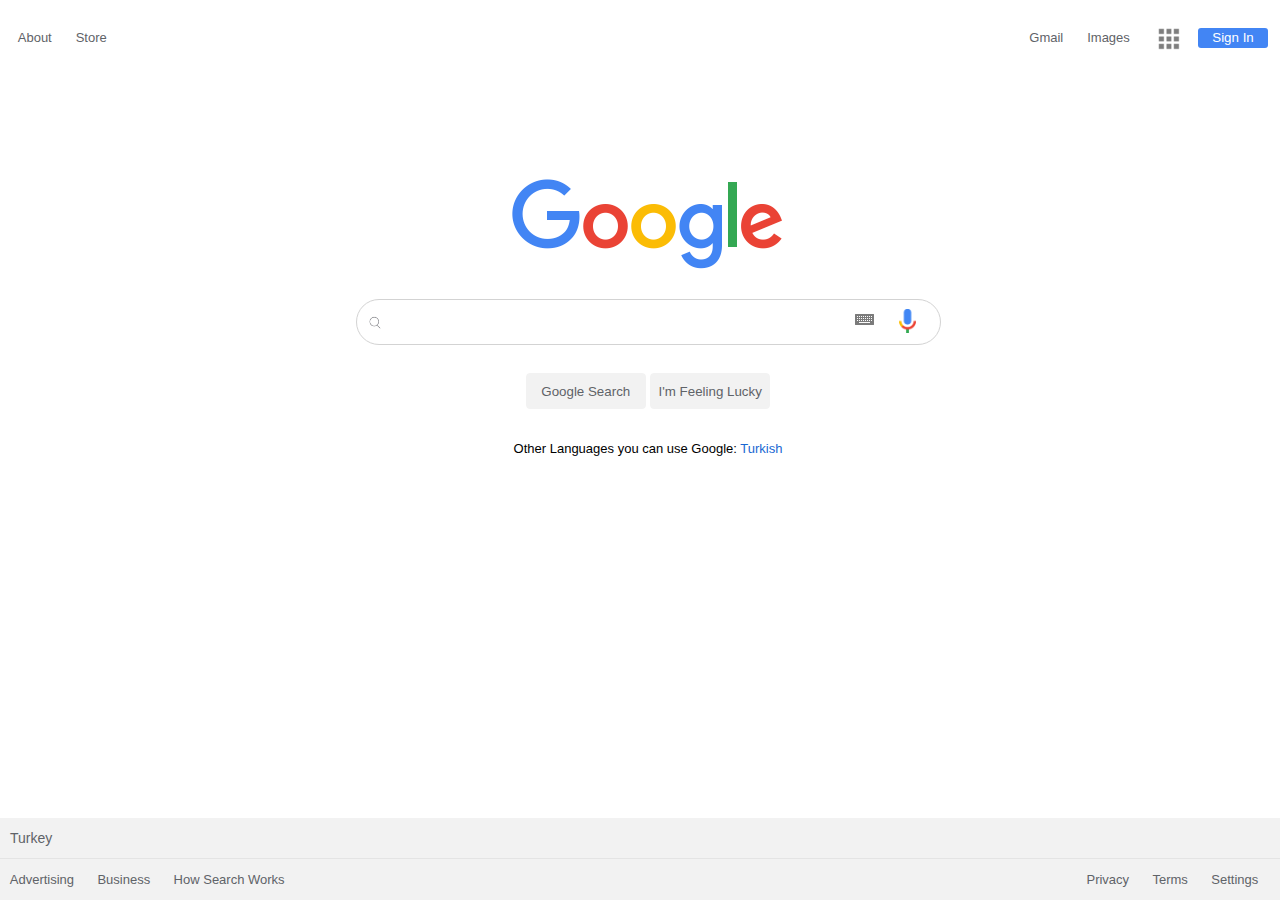
<file: index.html>
<!DOCTYPE html>
<html lang="en">
<head>
    <meta charset="UTF-8">
    <meta name="viewport" content="width=device-width, initial-scale=1.0">
    <title>Google Landing Page</title>
    <link rel="stylesheet" href="index.css">
    <link rel="shortcut icon" href="./images/gfavicon.png" type="image/png">
</head>
<body>
    <header class="clearfix">
        <ul class="header-left">
            <li><a href="#">About</a></li>
            <li><a href="#">Store</a></li>
        </ul>
        <ul class="header-right">
            <li> <a href="#">Gmail</a> </li>
            <li> <a href="#">Images</a> </li>
            <li> <a href="#"> <img src="./images/appicon.png" alt="Application-Image" id="appicon"> </a> </li>
            <li> <button id="sign-in-btn">Sign In</button> </li>
        </ul>
    </header>
    <main>
        <img id="google-logo" src="./images/googlelogo.png" alt="google-logo">
        <div class="searchbar">
            <img id="mag" src="./images/magnifying_glass.jpg" alt="magnify-glass">
            <input id="search" type="search" name="search">
            <img id="keyboard" src="./images/keyboard.png" alt="keyboard">
            <img id="microphone" src="./images/google_microphone.png" alt="microphone">
        </div>
        <div class="btn-container">
            <button id="btn1" type="button" name="button">Google Search</button>
            <button id="btn2" type="button" name="button">I'm Feeling Lucky</button>
        </div>
        <div class="lang">
            <p id="language">Other Languages you can use Google: <a href="#">Turkish</a> </p>
        </div>
    </main>
    <footer>
        <div class="country">Turkey</div>
        <ul class="footer-left">
            <li><a href="#">Advertising</a></li>
            <li><a href="#">Business</a></li>
            <li><a href="#">How Search Works</a></li>
        </ul>
        <ul class="footer-right">
            <li><a href="#">Privacy</a></li>
            <li><a href="#">Terms</a></li>
            <li><a href="#">Settings</a></li>
        </ul>
    </footer>
</body>
</html>
</file>
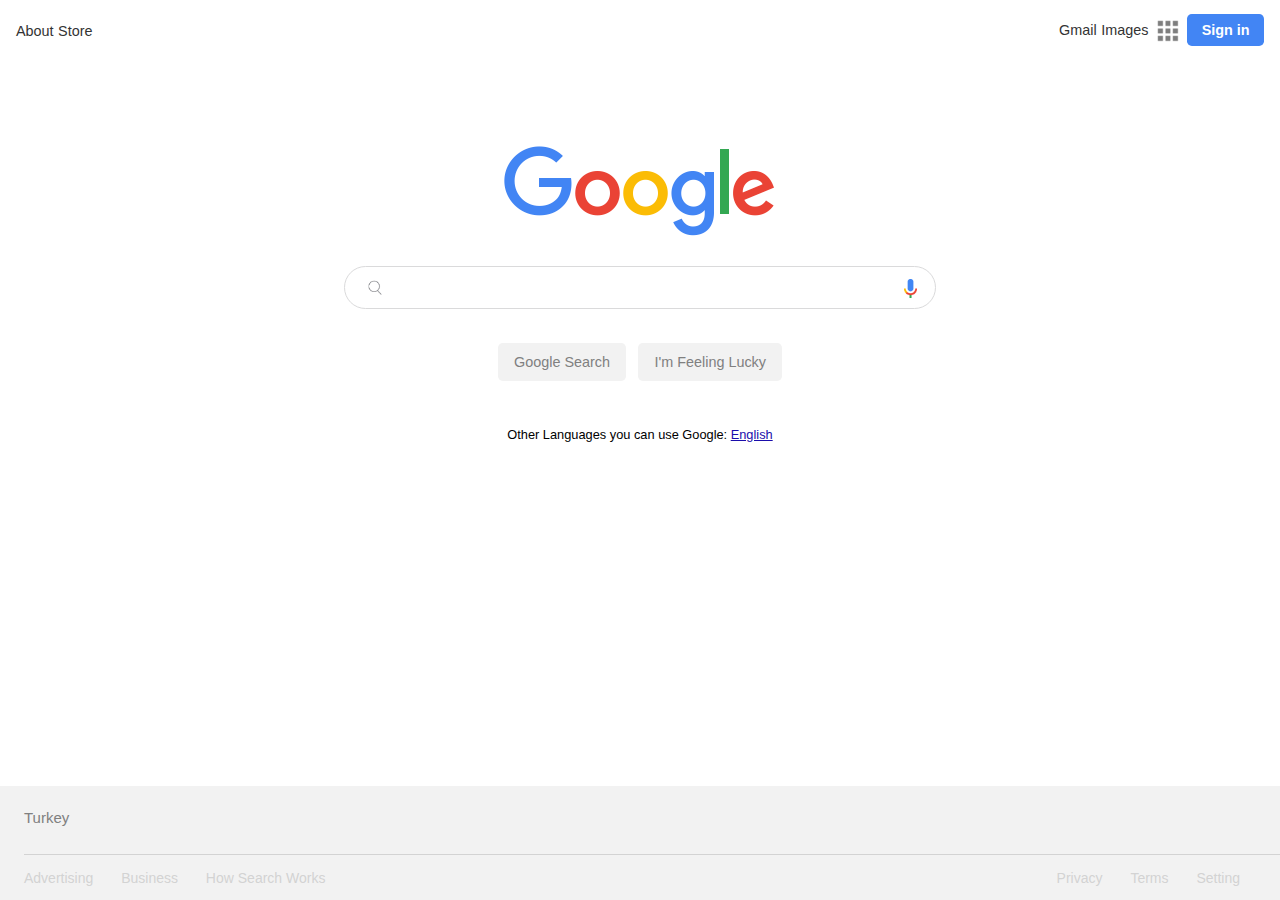
<file: deneme/index.html>
<!DOCTYPE html>
<html lang="en">

<head>
    <meta charset="UTF-8">
    <meta name="viewport" content="width=device-width, initial-scale=1.0">
    <title>Google Landing Page</title>
    <link rel="stylesheet" href="style.css">
    <link rel="shortcut icon" href="./images/gfavicon.png" type="image/x-icon">
</head>

<body>

    <!-- header Section -->

    <header>
        <nav id="header-left">
            <a href="#">About</a>
            <a href="#">Store</a>
        </nav>

        <nav id="header-right">
            <a href="#">Gmail</a>
            <a href="#">Images</a>
            <img src="./images/appicon.png" alt="menu" id="menu">
            <a href="#" id="signin">Sign in</a>
        </nav>
        <div style="clear: both;"></div>
    </header>

    <!-- Main Section -->

    <main>
        <img src="./images/googlelogo.png" alt="Google Logo" id="logo">

        <div id="div-searchbar">
            <input type="search" name="searchbar" id="searchbar">
            <img src="./images/magnifying_glass.jpg" alt="buyutec" id="buyutec">
            <img src="./images/google_microphone.png" alt="microphone_icon" id="microphone">
        </div>

        <div id="buttons">
            <a href="#" id="button1">Google Search</a>
            <a href="#" id="button2">I'm Feeling Lucky</a>
        </div>
        <div id="text">
            <p> Other Languages you can use Google: <a href="#" id="language">English</a></p>
        </div>
    </main>

    <!-- Footer Section -->
    <footer>
        <div id="footer1">
            <p>Turkey</p>
        </div>
        <div id="footer_left">
            <a href="#">Advertising</a>
            <a href="#">Business</a>
            <a href="#">How Search Works</a>
        </div>

        <div id="footer_right">
            <a href="#">Privacy</a>
            <a href="#">Terms</a>
            <a href="#">Setting</a>
        </div>
        <div style="clear: both;"></div>
    </footer>
</body>

</html>
</file>
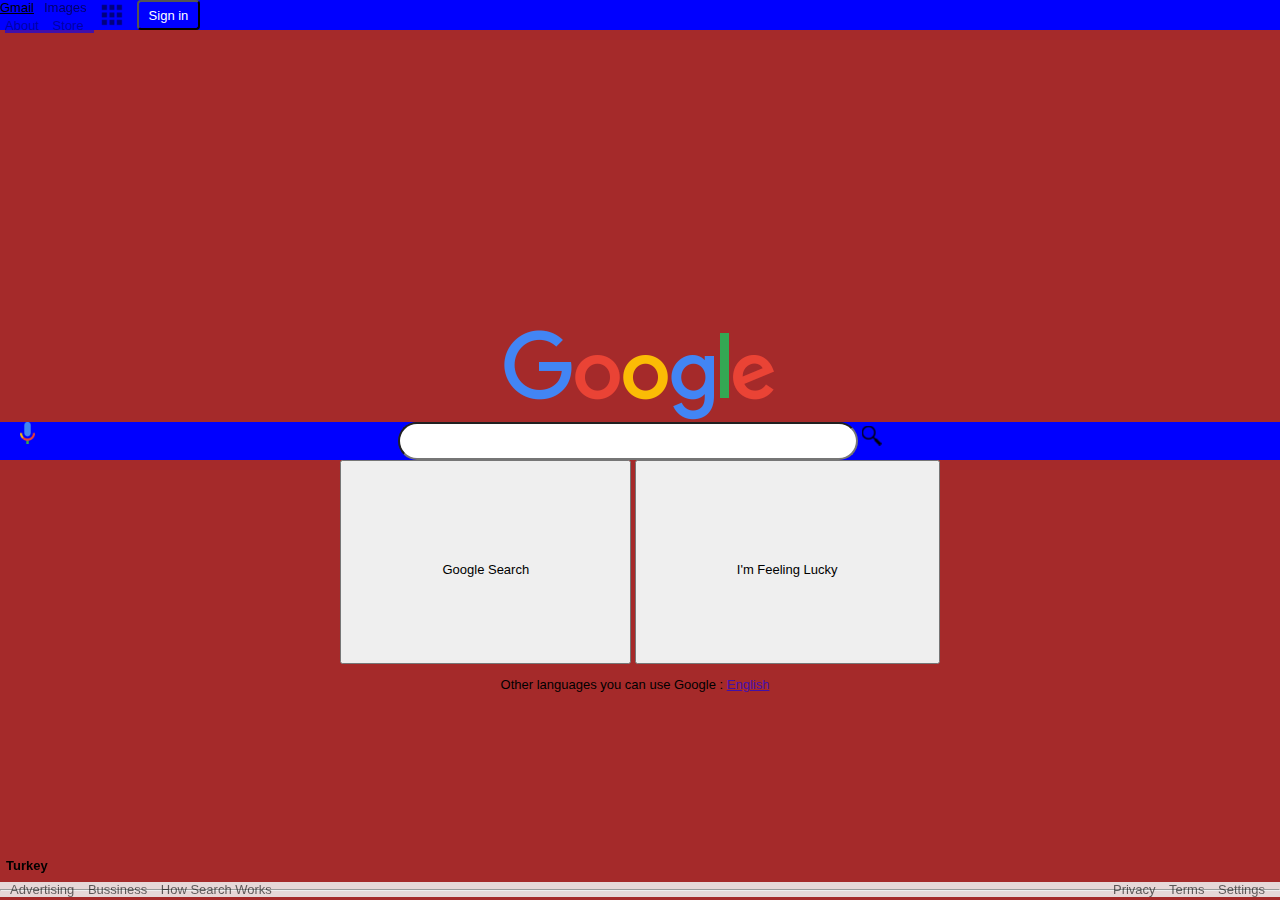
<file: deneme_2/googlelandingpage.html>
<html lang="en">
<head>
    <meta charset="UTF-8">
    <meta name="viewport" content="width=device-width, initial-scale=1.0">
    <title>Google Landing Page</title>
    <link rel="stylesheet" href="googlelandingpage.css">
    <link rel="shortcut icon" href="./images/gfavicon.png" type="image/png">
    <!-- <link rel="shortcut icon" href="./images/gfavicon.png" type="image/png"> -->
</head>
<body>
    <header>
        <div class="nav-left">
            <a href="#">About</a>
            <a href="#">Store</a>
        </div>
        <div class="nav-right">
            <a href="#">Gmail</a>
            <a href="#">Images</a>
            <!-- <a href="#"><img src="./images/appicon.png" alt=""></a> -->
            <a id="appicon" href="#"><img src="./images/appicon.png" alt="appicon.png"></a></li>
            <input type="submit" value="Sign in" id="sign"></li>
        </div>
    </header>
    <div class="content">
        <img src="./images/googlelogo.png" alt="google.png" id="google">
        <div class="searchbar">
            <input id="gsearch" type="text" name="searchbar" >
            <img id="gmic" src="./images/google_microphone.png" alt="google_microphone" width="15px">
            <img id="mgnf" src="./images/Magnifying_glass_icon.png" alt="Magnifying_glass_icon">
        </div>
        <div class="buttons">
            <input id="btn1" type="button" value="Google Search">
            <input id="btn2" type="button" value="I'm Feeling Lucky">
        </div>
        <div>
            <p>Other languages you can use Google :
                <a id="lang" href="#">English</a>
            </p>
        </div>
    </div>
    <div class="footer">
        <div class="footer-top">
            <h4>Turkey</h4>
        </div>
        <div class="footer-bottom">
            <div class="footer-left">
                <a href="#">Advertising</a>
                <a href="#">Bussiness</a>
                <a href="#">How Search Works</a>
            </div>
            <hr>
            <div class="footer-right">
                <a href="#">Privacy</a>
                <a href="#">Terms</a>
                <a href="#">Settings</a>
            </div>
        </div>
    </div>
</body>
</html>
</file>
<file: index.css>
html {
    box-sizing: border-box;
  }
  body {
    font-family: Arial, sans-serif;
    width: 100%;
    overflow: hidden;
  }
  .header-left {
    float: left;
    padding: 0px;
    margin-top: 20px;
  }
  .header-right {
    float: right;
    margin-right: 20px;
  }
  .clearfix::after {
    content: " ";
    display: block;
    clear: both;
  }
  ul {
    list-style-type: none;
  }
  ul li {
    display: inline-block;
  }
  ul a {
    color: #5f6368;
    text-decoration: none;
    margin-left: 0.75em;
    margin-right: 0.75em;
    font-size: 13px;
  }
  a:hover {
    text-decoration: underline;
  }
  #appicon {
    vertical-align: middle;
    opacity: 0.5;
  }
  #appicon:hover {
    opacity: 1;
  }
  #sign-in-btn {
    color: white;
    background-color: #4285f4;
    border: none;
    height: 20px;
    width: 70px;
    border-radius: 3px;
  }
  #sign-in-btn:hover {
    cursor: pointer;
  }
  #sign-in-btn:active {
    box-shadow: inset 0 2px 0 rgba(0, 0, 0, 0.15);
  }
  #google-logo {
    width: 272px;
    height: 92px;
    display: block;
    margin: 109px auto 0;
  }
  .searchbar {
    width: 583px;
    height: 44px;
    border: 1px solid lightgray;
    border-radius: 25px;
    margin: 28px auto;
  }
  .searchbar:hover {
    box-shadow: 0 0 10px lightgray;
  }
  #mag {
    height: 20px;
    width: 20px;
    border-radius: 5px;
    position: relative;
    top: 9px;
    left: 8px;
  }
  #search {
    height: 33px;
    width: 460px;
    margin-left: 10px;
    border: none;
    outline: none;
    position: relative;
    top: 4px;
    font-size: 16px;
  }
  #microphone {
    height: 24px;
    position: relative;
    top: 9px;
    right: -20px;
    cursor: pointer;
  }
  #keyboard {
    vertical-align: middle;
    cursor: pointer;
  }
  .btn-container {
    text-align: center;
  }
  #btn1,
  #btn2 {
    height: 36px;
    min-width: 120px;
    background-color: #f2f2f2;
    border: 1px solid #f2f2f2;
    border-radius: 4px;
    color: #5f6368;
    outline: none;
  }
  #btn1:hover,
  #btn2:hover {
    box-shadow: 0 1px 1px rgba(0, 0, 0, 0.1);
    background-color: #f8f8f8;
    border: 1px solid #c6c6c6;
    color: #222222;
    cursor: pointer;
  }
  #btn1:active,
  #btn2:active {
    border: 1px solid #4285f4;
    outline: none;
  }
  #language {
    text-align: center;
    margin-top: 32px;
    font-size: small;
  }
  #language a {
    color: #1967d2;
    text-decoration: none;
  }
  footer {
    position: fixed;
    bottom: 0;
    left: 0;
    width: 100%;
    background-color: #f2f2f2;
    font-size: 14px;
    line-height: 40px;
  }
  .country {
    border-bottom: 1px solid #e4e4e4;
    padding-left: 10px;
    color: #5f6368;
  }
  .footer-left {
    float: left;
    padding: 0;
    margin: 0;
  }
  .footer-right {
    float: right;
    margin: 0 12px 0 0;
  }
</file>
<file: deneme/style.css>
html {
        display: block;
    }
    
    body {
        border: 0;
        font-size: 100%;
        font: inherit;
        font-family: Arial, Helvetica, sans-serif;
        vertical-align: baseline;
    }
    
    html,
    body,
    div,
    span,
    applet,
    object,
    iframe,
    h1,
    h2,
    h3,
    h4,
    h5,
    h6,
    p,
    blockquote,
    pre,
    a,
    abbr,
    acronym,
    address,
    big,
    cite,
    code,
    del,
    dfn,
    em,
    img,
    ins,
    kbd,
    q,
    s,
    samp,
    small,
    strike,
    strong,
    sub,
    sup,
    tt,
    var,
    b,
    u,
    i,
    center,
    dl,
    dt,
    dd,
    ol,
    ul,
    li,
    fieldset,
    form,
    label,
    legend,
    table,
    caption,
    tbody,
    tfoot,
    thead,
    tr,
    th,
    td,
    article,
    aside,
    canvas,
    details,
    embed,
    figure,
    figcaption,
    footer,
    header,
    hgroup,
    menu,
    nav,
    output,
    ruby,
    section,
    summary,
    time,
    mark,
    audio,
    video {
        margin: 0;
        padding: 0;
        border: 0;
        font-size: 100%;
        font: inherit;
        font-family: Arial, Helvetica, sans-serif;
        vertical-align: baseline;
    }
    
    header {
        padding: 1rem 1rem 0rem 1rem;
    }
    
    header #header-left {
        padding-top: 0.35rem;
        float: left;
    }
    
    header #header-right {
        float: right;
    }
    
    header #header-left a,
    header #header-right a {
        font-size: 0.9rem;
        font-weight: 400;
    }
    
    header #header-left a:link,
    header #header-left a:visited,
    header #header-right a:link,
    header #header-right a:visited {
        text-decoration-line: none;
        color: #333333;
    }
    
    header #header-left a:hover,
    header #header-right a:hover {
        text-decoration: underline;
    }
    
    header #header-right img {
        opacity: 0.5;
        vertical-align: middle;
    }
    
    header #header-right #signin {
        border: hidden solid 1px;
        background-color: #4285F4;
        color: white;
        width: 10rem;
        padding: 0.5rem 0.9rem;
        text-decoration: none;
        font-weight: 600;
        border-radius: 0.3rem;
    }
    
    element.style {
        clear: both;
    }
    /* main Section */
    
    main {
        margin-top: 7.8%;
        text-align: center;
        white-space: nowrap;
    }
    
    main {
        display: block;
    }
    
    main #logo {
        width: 16rem auto;
        padding-bottom: 1rem;
    }
    
    main #div-searchbar {
        margin-top: 0.5rem;
    }
    
    main #searchbar {
        width: 37rem;
        height: 2.7rem;
        border-radius: 2rem;
        border: 1px solid #DADADB;
        padding: 1rem;
        text-indent: 2rem;
        display: block;
        margin-left: auto;
        margin-right: auto;
        position: relative;
    }
    
    main #searchbar:hover {
        box-shadow: 0 2px 2px 0 #aaa9a9;
    }
    
    input[type="search" i] {
        appearance: searchfield;
        box-sizing: border-box;
    }
    
    input {
        text-rendering: auto;
        color: -internal-light-dark(black, white);
        letter-spacing: normal;
        word-spacing: normal;
        text-transform: none;
        text-shadow: none;
        text-align: start;
        background-color: -internal-light-dark(rgb(255, 255, 255), rgb(59, 59, 59));
        cursor: text;
        margin: 0em;
        font: 400 13.3333px Arial;
    }
    
    main #buyutec {
        position: relative;
        bottom: 2.05rem;
        right: 16rem;
        width: 1.5rem;
        height: 1.5rem;
    }
    
    main #microphone {
        position: relative;
        width: 0.8rem;
        height: 1.2rem;
        bottom: 2.2rem;
        left: 16rem;
    }
    
    main #buttons {
        padding-top: 1rem;
        padding-bottom: 2.7rem;
    }
    
    main #button1:hover,
    main #button2:hover {
        color: black;
    }
    
    main #button1 {
        margin-right: 0.5rem;
    }
    
    main #button1,
    main #button2 {
        border: hidden solid;
        background-color: #F2F2F2;
        padding: 0.7rem 1rem;
        font-size: 90%;
        border-radius: 0.3rem;
        text-decoration: none;
        color: grey;
    }
    
    main #text {
        font-size: 0.8rem;
    }
    
    p {
        display: block;
        margin-block-start: 1em;
        margin-block-end: 1em;
        margin-inline-start: 0px;
        margin-inline-end: 0px;
    }
    
    main #language:link,
    main #language:visited {
        color: #1A0DAB;
    }
    /* footer section */
    
    footer {
        position: fixed;
        bottom: 0;
        width: 100%;
        background-color: #F2F2F2;
        padding-left: 1.5rem;
    }
    
    footer #footer1 {
        text-align: left;
        color: grey;
        font-size: 15px;
        padding: 0.5rem 0.8rem 0.8rem 0px;
        border-bottom: 1px solid lightgrey;
    }
    
    footer #footer_left {
        float: left;
        padding: 0.9rem 0.9rem 0.9rem 0rem;
        font-size: 14px;
    }
    
    footer #footer_left * {
        padding-right: 1.5rem;
    }
    
    footer a:visited {
        color: grey;
    }
    
    footer a:link {
        color: lightgrey;
        text-decoration: none;
    }
    
    footer #footer_right {
        float: right;
        padding: 0.9rem 4rem 0.9rem 0.9rem;
        font-size: 14px;
    }
    
    footer #footer_right * {
        padding-left: 1.5rem;
    }
</file>
<file: deneme_2/googlelandingpage.css>
*{
    font-family: Arial, Helvetica, sans-serif;
    font-size: small;
    box-sizing: border-box;
}
body{
    margin: 0;
    background-color: brown;
    display: flex;
    flex-direction: column;
    flex-grow: 5;
}

.header{
    background-color: antiquewhite;
    display: flex;
    justify-content: space-between;
}

a{
    color: black;
    text-decoration: none;
    padding-right: 10px;
    opacity: 0.6;
}
a:hover{
    color: black;
    text-decoration: underline;
    opacity: 1;
}
#appicon{
    vertical-align: baseline;
    opacity: 0.5;
}
#appicon:hover{
    opacity: 1;
}
#sign{
    background-color:rgba(0, 0, 255, 0.432);
    color: white;
    padding: 5px 10px;
    border-radius: 4px;
}
.nav-right{
    background-color: blue;
    display: flex;
    opacity: 0.6;
    /* position: fixed; */
    top: 0px;
    right: 0px;
}
.nav-right:hover{
    opacity: 1;
}
.nav-left{
    background-color: blue;
    opacity: 0.6;
    position: fixed;
    top: 18px;
    left: 5px;
}
.nav-left:hover{
    opacity: 1;
}
.content{
    text-align: center;
    position: relative;
    margin-top: 300px;
}
#btn1,#btn2{
    width: fit-content;
    padding: 100px;
    height: 100px;
}
.searchbar{
    background-color: blue;
    /* background-color: blue; */
    /* padding: 20px; */
    text-align: center;
    position: relative;
}
#gsearch{
    padding: 0px 50px;
    color: red;
    font-size: 16px;
    width: 460px;
    height: 38px;
    border-radius: 3rem;
    position: relative;
}
#gsearch:hover{
    box-shadow: 1mm;
}
#gmic{
    width: 15px;
    position: absolute;
    left: 20px;
}
#lang{
    color: blue;
    text-decoration: underline;
}
.footer{
    width: 100%;
    background-color: #E6D8D8;
    position: fixed;
    left: 0px;
    bottom: 3px;
}
.footer-top{
    position: fixed;
    bottom: 10px;
    left: 6px;
}
.footer-left{
    position: fixed;
    margin-left: 5px;
    left: 5px;
    bottom: 3px;
}
.footer-right{
    position: fixed;
    right: 5px;
    bottom: 3px;
}
</file>
